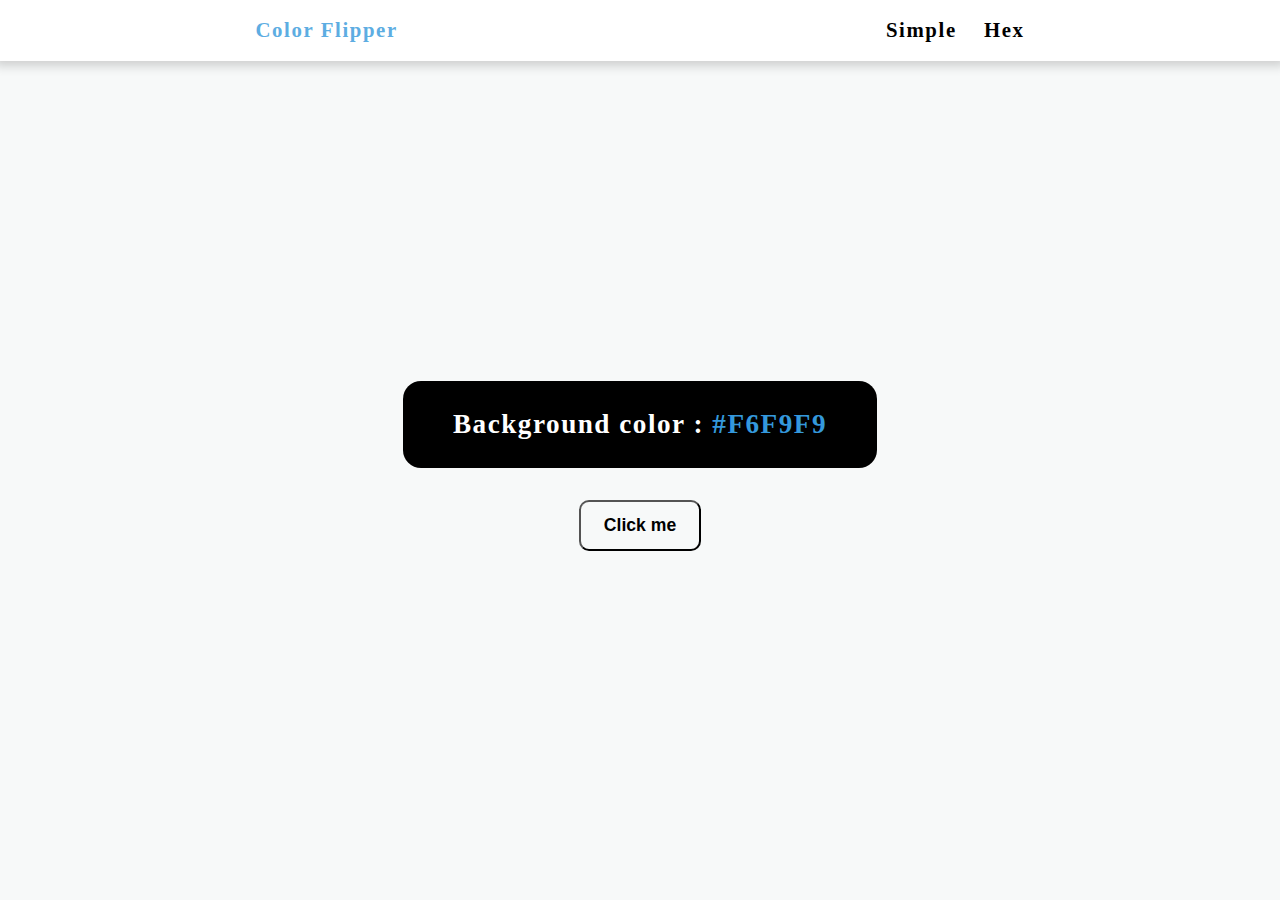
<file: color-flipper/index.html>
<!DOCTYPE html>
<html lang="en">
  <head>
    <meta charset="UTF-8" />
    <meta name="viewport" content="width=device-width, initial-scale=1.0" />
    <title>Document</title>
    <link rel="stylesheet" href="style.css" />
  </head>
  <body>
    <nav>
      <div class="nav-center">
        <h4>Color Flipper</h4>
        <ul class="nav-links">
          <li><a href="index.html">Simple</a></li>
          <li><a href="hex.html">Hex</a></li>
        </ul>
      </div>
    </nav>
    <main>
      <div class="container">
        <h2>Background color : <span class="color">#F6F9F9</span></h2>
        <button class="btn btn-hero" id="btn">Click me</button>
      </div>
    </main>

    <script src="app.js"></script>
  </body>
</html>
</file>
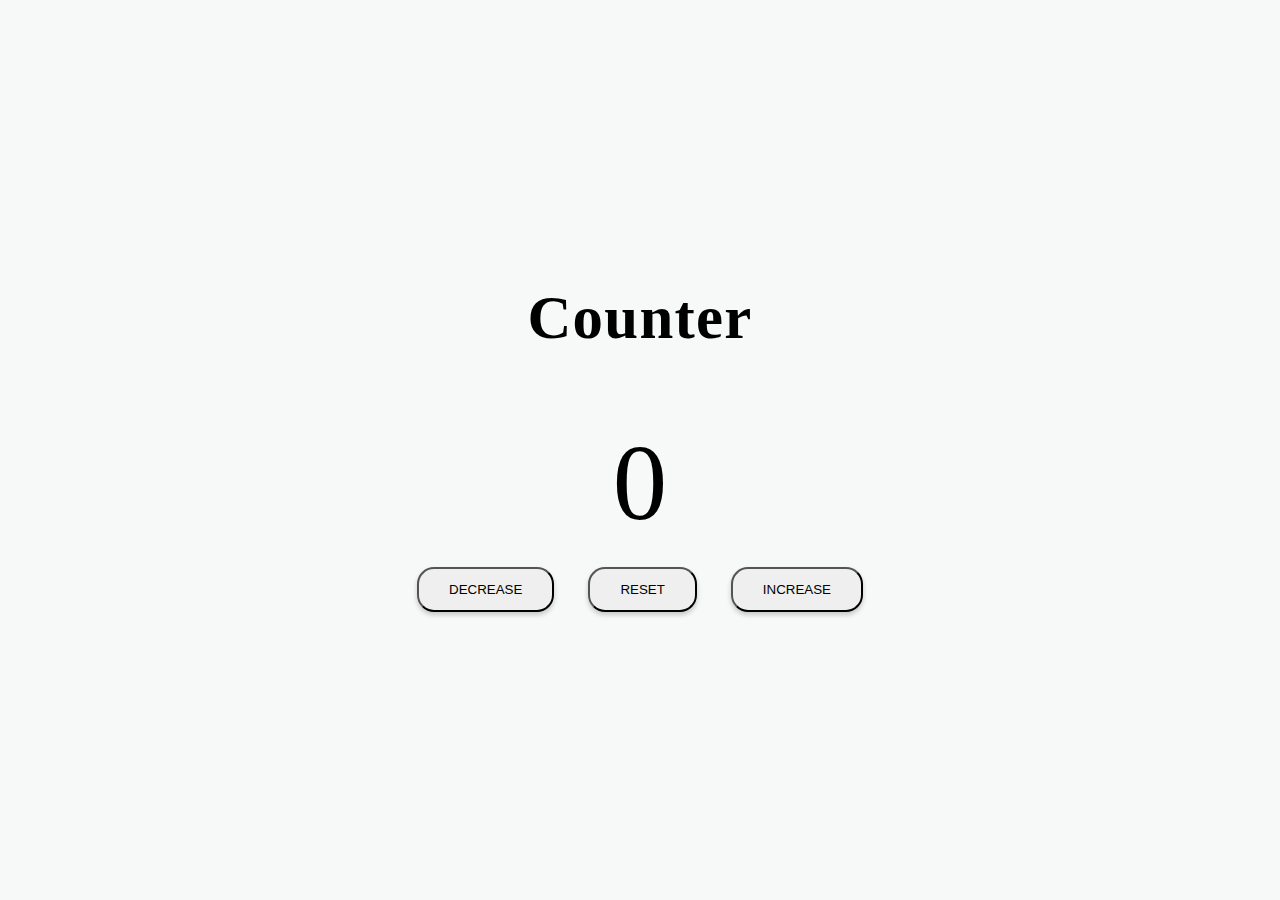
<file: counter/index.html>
<!DOCTYPE html>
<html lang="en">
  <head>
    <meta charset="UTF-8" />
    <meta name="viewport" content="width=device-width, initial-scale=1.0" />
    <title>Document</title>
    <link rel="stylesheet" href="style.css" />
  </head>
  <body>
    <main class="container">
      <h1>Counter</h1>
      <span id="value">0</span>
      <div class="button-container">
        <button class="btn decrease">decrease</button>
        <button class="btn reset">reset</button>
        <button class="btn increase">increase</button>
      </div>
    </main>

    <script src="count.js"></script>
  </body>
</html>
</file>
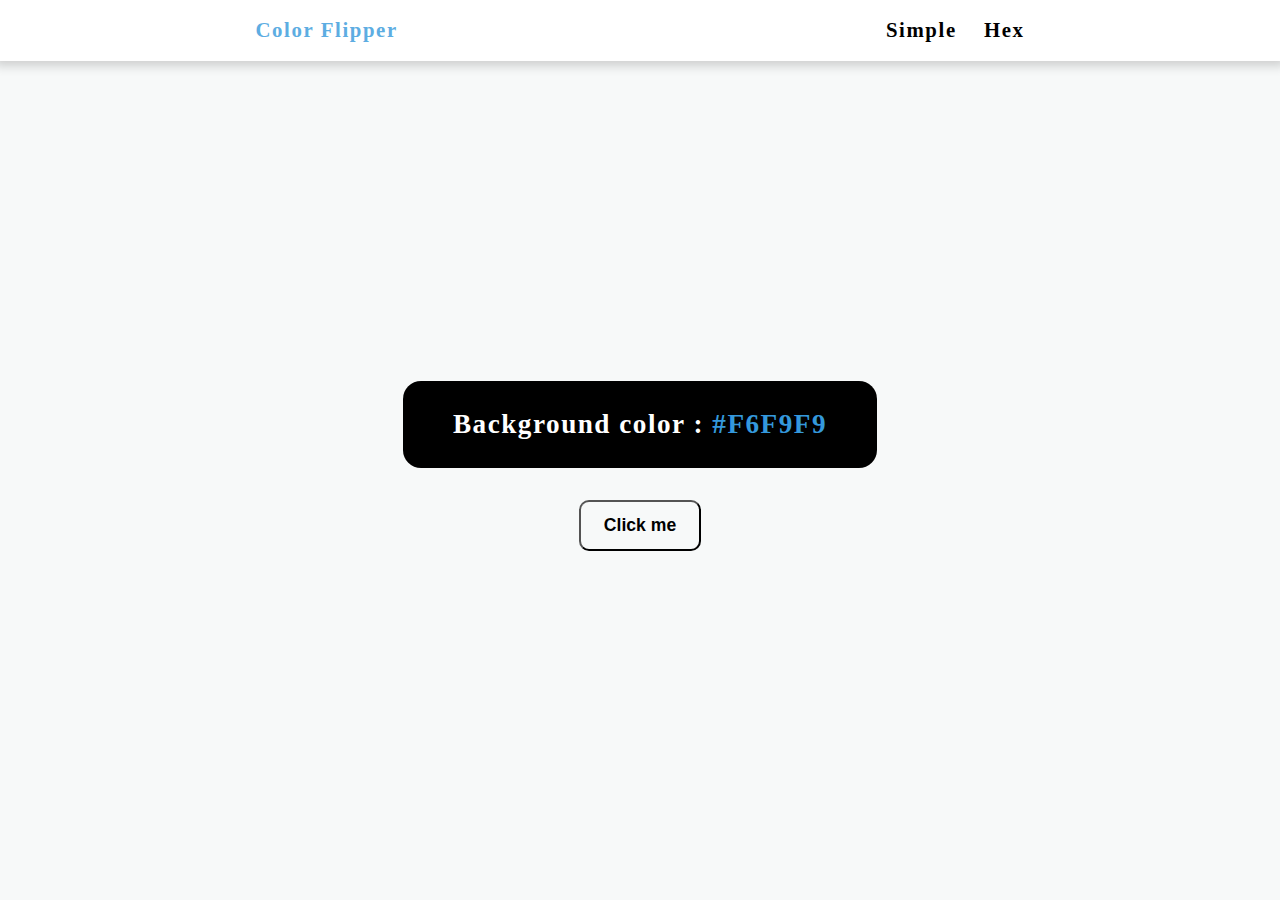
<file: color-flipper/hex.html>
<!DOCTYPE html>
<html lang="en">
  <head>
    <meta charset="UTF-8" />
    <meta name="viewport" content="width=device-width, initial-scale=1.0" />
    <title>Document</title>
    <link rel="stylesheet" href="style.css" />
  </head>
  <body>
    <nav>
      <div class="nav-center">
        <h4>Color Flipper</h4>
        <ul class="nav-links">
          <li><a href="index.html">Simple</a></li>
          <li><a href="hex.html">Hex</a></li>
        </ul>
      </div>
    </nav>
    <main>
      <div class="container">
        <h2>Background color : <span class="color">#F6F9F9</span></h2>
        <button class="btn btn-hero" id="btn">Click me</button>
      </div>
    </main>

    <script src="hex.js"></script>
  </body>
</html>
</file>
<file: color-flipper/style.css>
@import "reset.css";

body {
  background-color: #f7f9f9;
  height: 100vh;
}

.nav-center {
  display: flex;
  justify-content: space-around;
  align-items: center;
  padding: 20px 25px;
  background-color: white;
  box-shadow: 0px 0px 10px 5px rgba(0, 0, 0, 0.17);
}

.nav-center h4 {
  font-size: 1.3rem;
  font-weight: 700;
  letter-spacing: 1.6px;
  color: #5dade2;
}

.nav-links {
  display: flex;
  font-weight: 700;
  font-size: 1.3rem;
  letter-spacing: 1.6px;
}

.nav-links li {
  margin-left: 1.7rem;
}

main {
  height: 90%;
  display: grid;
  place-items: center;
}

.container {
  text-align: center;
}

.container h2 {
  padding: 30px 50px;
  border-radius: 18px;
  background: black;
  color: white;
  font-size: 1.7rem;
  letter-spacing: 1.5px;
  font-weight: 700;
}

.container h2 span {
  color: #3498db;
}

.btn-hero {
  margin-top: 2rem;
  padding: 13px 23px;
  border-radius: 10px;
  font-weight: 700;
  font-size: 1.1rem;
  background: #f7f9f9;
}

.nav-links li a {
  text-decoration: none;
  color: black;
}

.btn-hero:hover {
  background: black;
  color: white;
  cursor: pointer;
}

.nav-links li:hover {
  transform: scale(1.1);
  cursor: pointer;
  font-weight: 900;
}

.nav-links li a:hover {
  border-bottom: 2px solid rgba(0, 0, 0, 0.3);
}
</file>
<file: counter/style.css>
@import "reset.css";

body {
  background-color: #f7f9f9;
}

main {
  height: 100vh;
  display: flex;
  flex-direction: column;
  justify-content: center;
  align-items: center;
}

.container {
  text-align: center;
}

.container h1 {
  font-size: 3.8rem;
  font-weight: 800;
  letter-spacing: 1.3px;
}

#value {
  font-size: 6.8rem;
  font-weight: 500;
  margin: 80px 0px 30px 0px;
}

.btn {
  padding: 13px 30px;
  border-radius: 17px;
  text-transform: uppercase;
  margin: 0px 15px;
  outline: 0;
  box-shadow: 0px 3px 5px 0px rgba(0, 0, 0, 0.2);
}

.btn:hover {
  cursor: pointer;
}
</file>
